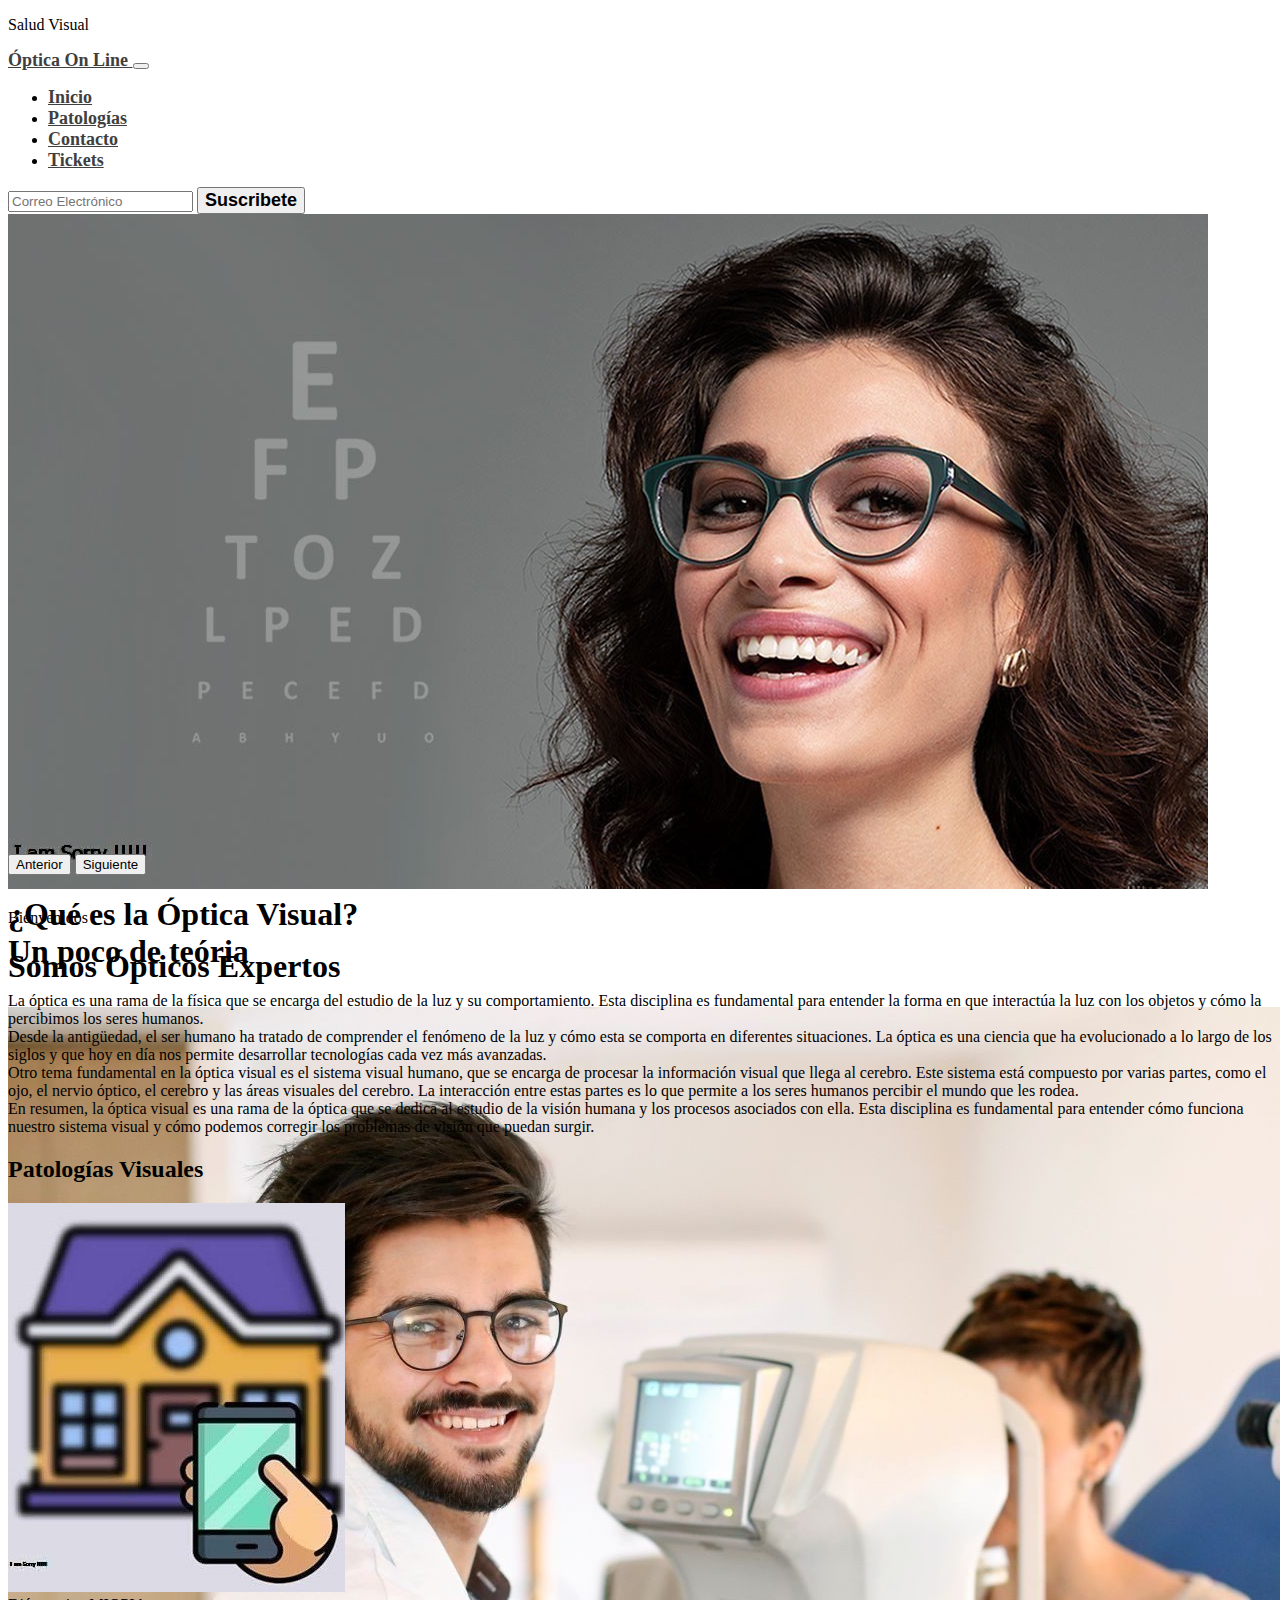
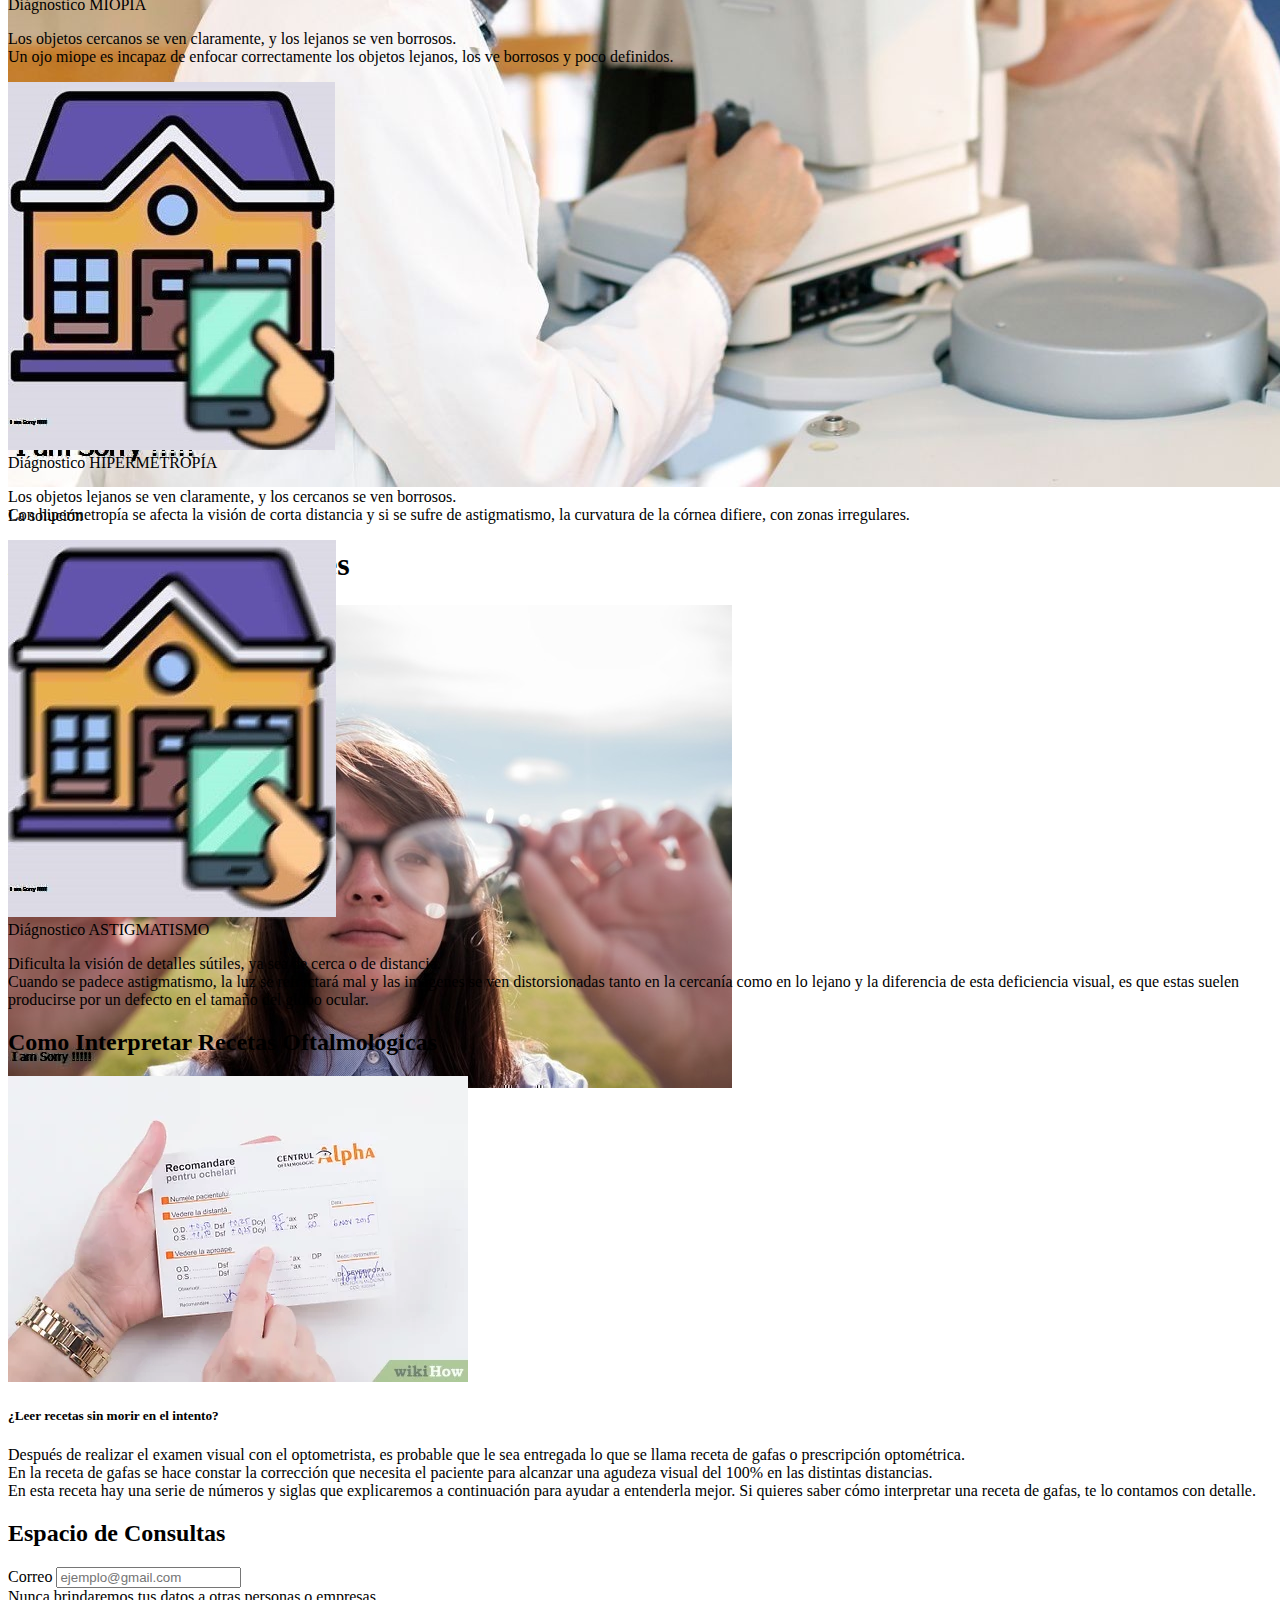
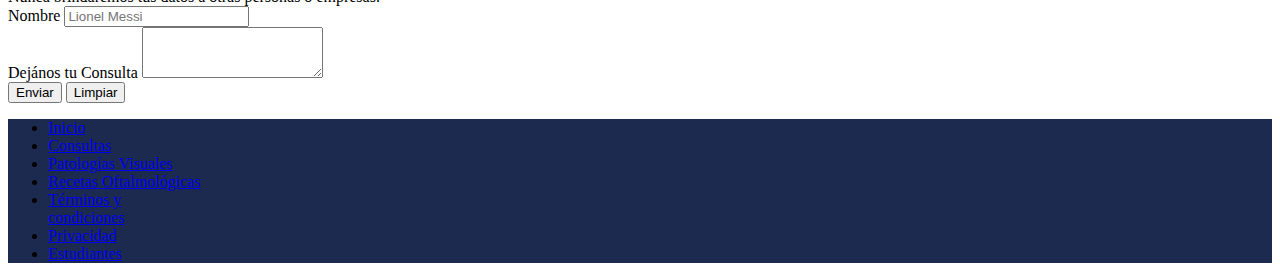
<file: index.html>
<!doctype html>
<html lang="es">

<head>
  <meta charset="utf-8">
  <meta name="viewport" content="width=device-width, initial-scale=1">

  <link href="https://cdn.jsdelivr.net/npm/bootstrap@5.0.2/dist/css/bootstrap.min.css" rel="stylesheet"
    integrity="sha384-EVSTQN3/azprG1Anm3QDgpJLIm9Nao0Yz1ztcQTwFspd3yD65VohhpuuCOmLASjC" crossorigin="anonymous">
  <link rel="stylesheet" href="https://cdn.jsdelivr.net/npm/bootstrap-icons@1.11.1/font/bootstrap-icons.css">
  <link rel="stylesheet" href="./css/main.css">
  <title>Óptica On Line</title>
</head>

<body>

  <header class="container-fluid bg-primary d-flex justify-content-center">
    <p class="text-light mb-0 p-2 fs-3">Salud Visual</p>
  </header>

  <!-- 
    Menú NavBar
  -->

  <nav class="navbar navbar-expand-lg navbar-light bg-light p-3" id="menu">
    <div class="container-fluid">
      <a class="navbar-brand" href="#">
        <span class="text-primary fs-5 fw-bold">Óptica On Line</span>
      </a>
      <button class="navbar-toggler" type="button" data-bs-toggle="collapse" data-bs-target="#navbarSupportedContent"
        aria-controls="navbarSupportedContent" aria-expanded="false" aria-label="Toggle navigation">
        <span class="navbar-toggler-icon"></span>
      </button>
      <div class="collapse navbar-collapse" id="navbarSupportedContent">
        <ul class="navbar-nav me-auto mb-2 mb-lg-0">

          <li class="nav-item">
            <a class="nav-link active" aria-current="page" href="index.html">Inicio</a>
          </li>

          <li class="nav-item">
            <a class="nav-link" href="#patologias">Patologías</a>
          </li>

          <li class="nav-item">
            <a class="nav-link" href="#consultas">Contacto</a>
          </li>
          <li class="nav-item">
            <a class="nav-link" href="./index2.html">Tickets</a>
          </li>
        </ul>

        <form class="d-flex">
          <input class="form-control me-2" type="email" placeholder="Correo Electrónico" aria-label="email">
          <button class="btn btn-primary btn-primary-outline-success" type="button">Suscribete</button>
        </form>
      </div>
    </div>
  </nav>

  <!-- 
    IMAGENES
  -->
  <div id="carouselExampleControls" class="carousel slide" data-bs-ride="carousel">
    <div class="carousel-inner">

      <div class="carousel-item active" data-bs-interval="3000">
        <img src="./img/imagen1.jpg" class="d-block w-100" alt="imagen1">
        <div class="carousel-caption top-0  mt-3 px-4 py-2">
          <p class="mt-3 fs-3 text-uppercase text-dark">Bienvenidos</p>
          <h1 class="display-1 text-capitalize">Somos Ópticos Expertos</h1>
        </div>
      </div>

      <div class="carousel-item" data-bs-interval="3000">
        <img src="./img/quien-es-optico-optometrista.jpg" class="d-block w-100" alt="imagen2">
        <div class="carousel-caption top-0  mt-3 px-4 py-2">
          <p class="mt-3 fs-3 text-uppercase text-primary">La solución</p>
          <h1 class="display-1 text-capitalize  text-white">A tus problemas Visuales</h1>
        </div>
      </div>

      <div class="carousel-item" data-bs-interval="3000">
        <img src="./img/imagen3.jpg" class="d-block w-100" alt="imagen3">
        <div class="carousel-caption top-0  mt-3 px-4 py-2">
          <p class="mt-3 fs-3 text-uppercase text-danger">Información</p>
          <h1 class="display-1 text-capitalize text-warning justify-content-center">Totalmente gratuita</h1>
        </div>
      </div>
    </div>
    <button class="carousel-control-prev" type="button" data-bs-target="#carouselExampleControls" data-bs-slide="prev">
      <span class="carousel-control-prev-icon" aria-hidden="true"></span>
      <span class="visually-hidden">Anterior</span>
    </button>
    <button class="carousel-control-next" type="button" data-bs-target="#carouselExampleControls" data-bs-slide="next">
      <span class="carousel-control-next-icon" aria-hidden="true"></span>
      <span class="visually-hidden">Siguiente</span>
    </button>
  </div>

  <!-- 
    Intro
  -->

  <section class="w-75 mx-auto text-justify pt-5" id="intro">
    <h1 class="w-100p-3 fs-2 border-top border-3 text-center">¿Qué es la Óptica Visual?<span class="text-primary"><br>
        Un poco de teória</span></h1>
    <p class="p-3 fs-4 text-justify">La óptica es una rama de la física que se
      encarga del estudio de la luz y su comportamiento. Esta disciplina es fundamental para entender la forma en que
      interactúa la luz con los objetos y cómo la percibimos los seres humanos. <br>
      Desde la antigüedad, el ser humano
      ha tratado de comprender el fenómeno de la luz y cómo esta se comporta en diferentes situaciones. La óptica es una
      ciencia que ha evolucionado a lo largo de los siglos y que hoy en día nos permite desarrollar tecnologías cada vez
      más avanzadas. <br>
      Otro tema fundamental en la óptica visual es el sistema visual humano, que se encarga de procesar la información
      visual que llega al cerebro. Este sistema está compuesto por varias partes, como el ojo, el nervio óptico, el
      cerebro y las áreas visuales del cerebro. La interacción entre estas partes es lo que permite a los seres humanos
      percibir el mundo que les rodea. <br>
      En resumen, la óptica visual es una rama de la óptica que se dedica al estudio de la visión humana y los procesos
      asociados con ella. Esta disciplina es fundamental para entender cómo funciona nuestro sistema visual y cómo
      podemos corregir los problemas de visión que puedan surgir.
    </p>
  </section>


  <!-- inicio de Cards Group -->
  <section class="my-5 container-fluid" id="patologias">
    <h2 class="text-center text-muted bg-info p-3">Patologías Visuales</h2>
    <div class="card-group row w-75 mx-auto servicio-fila gap-3">
      <div class="card col-lg-6 col-md-12 col-sm-12 d-flex my-5 icono-wrap">
        <img src="./img/miopia.jpg" class="card-img-top" alt="miopia">
        <div class="card-body">
          <span class="badge rounded-pill bg-danger">Diágnostico</span>
          <span class="badge rounded-pill bg-primary">MIOPIA</span>

          <p class="card-text">Los objetos cercanos se ven claramente, y los lejanos se ven borrosos. <br>
            Un ojo miope es incapaz de enfocar correctamente los objetos lejanos, los ve borrosos y poco definidos.
          </p>
        </div>
      </div>
      <div class="card col-lg-6 col-md-12 col-sm-12 d-flex my-5 icono-wrap">
        <img src="./img/hipermetropia.jpg" class="card-img-top" alt="hipermetropia">
        <div class="card-body">
          <span class="badge rounded-pill bg-danger">Diágnostico</span>
          <span class="badge rounded-pill bg-success">HIPERMETROPÍA</span>

          <p class="card-text">Los objetos lejanos se ven claramente, y los cercanos se ven borrosos. <br>
            Con hipermetropía se afecta la visión de corta distancia y si se sufre de astigmatismo, la curvatura de la
            córnea difiere, con zonas irregulares.
          </p>
        </div>
      </div>
      <div class="card col-lg-6 col-md-12 col-sm-12 d-flex my-5 icono-wrap">
        <img src="./img/astigmatismo.jpg" class="card-img-top" alt="astigmatismo">
        <div class="card-body">
          <span class="badge rounded-pill bg-danger">Diágnostico</span>
          <span class="badge rounded-pill bg-warning text-dark">ASTIGMATISMO</span>

          <p class="card-text">Dificulta la visión de detalles sútiles, ya sea de cerca o de distancia. <br>
            Cuando se padece astigmatismo, la luz se refractará mal y las imágenes se ven distorsionadas tanto en la
            cercanía como en lo lejano y la diferencia de esta deficiencia visual,
            es que estas suelen producirse por un defecto en el tamaño del globo ocular.

          </p>
        </div>
      </div>
    </div>
  </section>

  <!-- Cards Group 2 Columnas -->

  <section class="my-5" id="recetas">
    <h2 class="text-center bg-warning p-3">Como Interpretar Recetas Oftalmológicas</h2>
    <div id="Patologías" class="card mb-3">
      <div class="row g-0">
        <div class="col-md-4">
          <img src="./img/interpretar recetas.jpg" class="img-fluid rounded-start" alt="leer recetas">
        </div>
        <div class="col-md-8">
          <div class="card-body">
            <h5 class="card-title p-3 fs-4 text-justify">¿Leer recetas sin morir en el intento?</h5>
            <p class="card-text p-3 fs-4 text-justify">Después de realizar el examen visual con el optometrista, es probable que le sea
              entregada lo que se llama receta de gafas o prescripción optométrica. <br>

              En la receta de gafas se hace constar la corrección que necesita el paciente para alcanzar una agudeza
              visual del 100% en las distintas distancias. <br>

              En esta receta hay una serie de números y siglas que explicaremos a continuación para ayudar a entenderla
              mejor. Si quieres saber cómo interpretar una receta de gafas, te lo contamos con detalle.</p>
          </div>
        </div>
      </div>
    </div>
  </section>

  <section class="border border-primary rounded col-6 mx-auto" id="consultas">
    <h2 class="text-center">Espacio de Consultas</h2>
    <form>
      <div class="mb-3 col-9 mx-auto">
        <label for="exampleInputEmail1" class="form-label text-center">Correo</label>
        <input type="email" class="form-control" id="exampleInputEmail1" placeholder="ejemplo@gmail.com"
          aria-describedby="emailHelp">
        <div id="emailHelp" class="form-text">Nunca brindaremos tus datos a otras personas o empresas.</div>
      </div>

      <div class="mb-3 col-9 mx-auto">
        <label for="exampleInputPassword1" class="form-label text-center">Nombre</label>
        <input type="password" class="form-control" id="exampleInputPassword1" placeholder="Lionel Messi">
      </div>
      <div class="mb-3 col-9 mx-auto">
        <label for="exampleFormControlTextarea1" class="form-label">Dejános tu Consulta</label>
        <textarea class="form-control" id="exampleFormControlTextarea1" rows="3"></textarea>
      </div>
      <div class="d-grid gap-2 col-6 mx-auto">
        <button type="button" class="mb-3 btn btn-primary col-9">Enviar</button>
        <button type="button" class="mb-3 btn btn-success col-9">Limpiar</button>
      </div>
    </form>
  </section>

  <!-- 
    Footer
  -->

  <footer class="mt-4 py-3 bg-dark">
    <div class="container" data-bs-theme="dark">
      <ul class="nav justify-content-center">
        <li class="nav-item">
          <a href="#intro" class="nav-link px-4 text-muted">Inicio</a>
        </li>
        <li class="nav-item">
          <a href="#consultas" class="nav-link px-4 text-muted">Consultas</a>
        </li>
        <li class="nav-item">
          <a href="#patologias" class="nav-link px-4 text-muted">Patologías Visuales</a>
        </li>
        <li class="nav-item">
          <a href="#recetas" class="nav-link px-4 text-muted">Recetas Oftalmológicas</a>
        </li>
        <li class="nav-item">
          <a href="#" class="nav-link px-4 text-muted">Términos y <br> condiciones</a>
        </li>
        <li class="nav-item">
          <a href="#" class="nav-link px-4 text-muted">Privacidad</a>
        </li>
        <li class="nav-item">
          <a href="#" class="nav-link px-4 text-muted">Estudiantes</a>
        </li>
      </ul>
    </div>
  </footer>

  <script src="https://cdn.jsdelivr.net/npm/bootstrap@5.0.2/dist/js/bootstrap.bundle.min.js"
    integrity="sha384-MrcW6ZMFYlzcLA8Nl+NtUVF0sA7MsXsP1UyJoMp4YLEuNSfAP+JcXn/tWtIaxVXM"
    crossorigin="anonymous"></script>


</body>

</html>
</file>
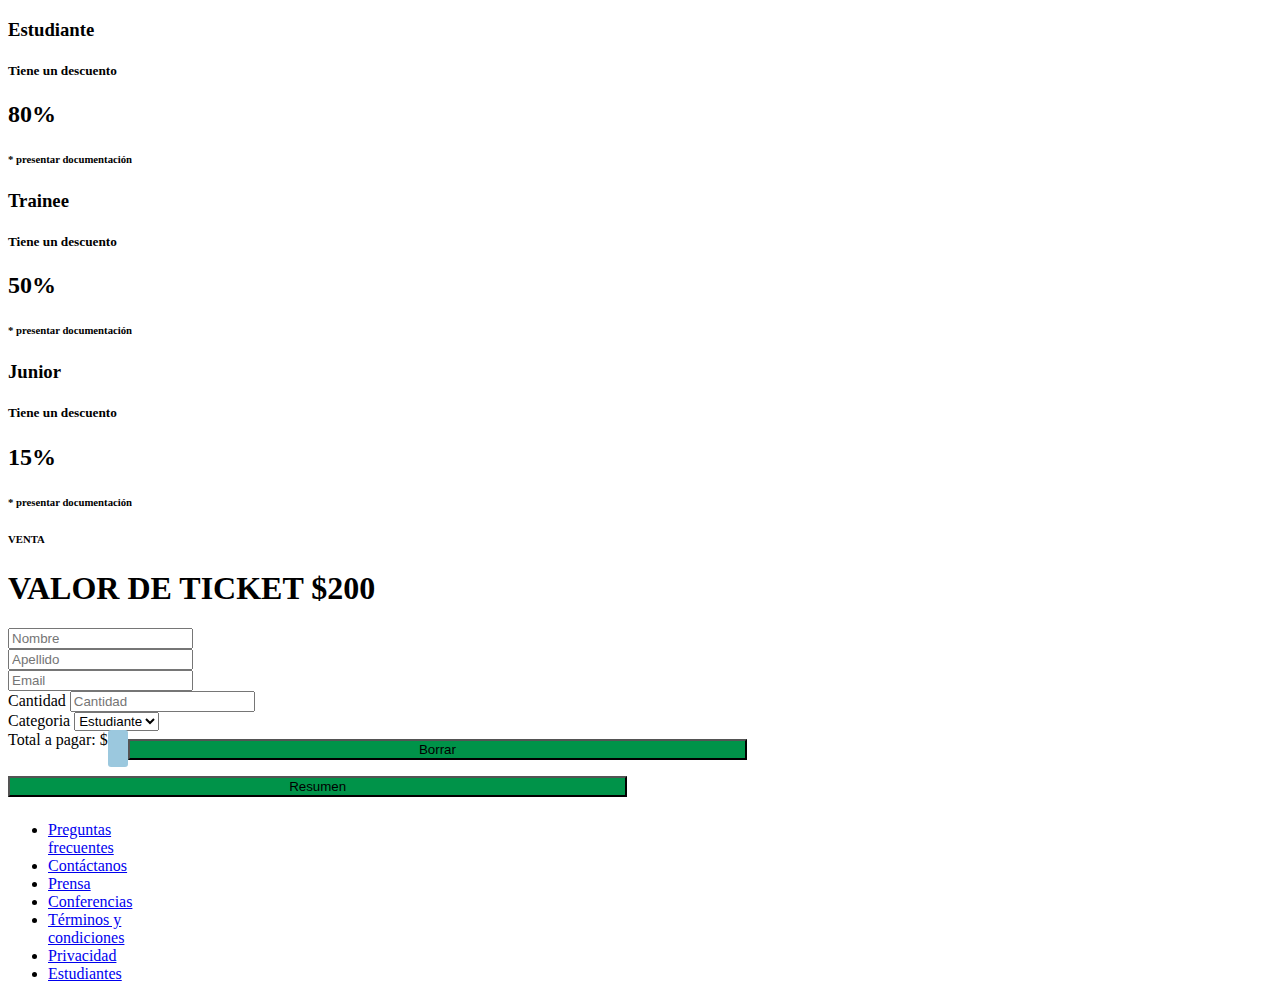
<file: index2.html>
<!DOCTYPE html>
<html lang="es">

<head>
  <meta charset="UTF-8" />
  <meta name="viewport" content="width=device-width, initial-scale=1.0" />
  <title>TICKETS</title>
  <link href="https://cdn.jsdelivr.net/npm/bootstrap@5.3.2/dist/css/bootstrap.min.css" rel="stylesheet"
    integrity="sha384-T3c6CoIi6uLrA9TneNEoa7RxnatzjcDSCmG1MXxSR1GAsXEV/Dwwykc2MPK8M2HN" crossorigin="anonymous" />
  <link rel="stylesheet" href="css/assets/css/style.css">

</head>

<body>
  <!-- TICKETS -->

  <!-- CARD GROUP -->
  <div id="tickets" class="tickets">
    <div class="container-tickets">
      <div class="ticket-category card-group gap-3 text-center container-fluid col-6 rounded-5 p-4">
        <div class="estudiante border border-primary card-body">
          <h3>Estudiante</h3>
          <h5>Tiene un descuento</h5>
          <h2>80%</h2>
          <h6>* presentar documentación</h6>
        </div>
        <div class="trainee border border-success card-body">
          <h3>Trainee</h3>
          <h5>Tiene un descuento</h5>
          <h2>50%</h2>
          <h6>* presentar documentación</h6>
        </div>
        <div class="junior border border-warning card-body">
          <h3>Junior</h3>
          <h5>Tiene un descuento</h5>
          <h2>15%</h2>
          <h6>* presentar documentación</h6>
        </div>
      </div>
    </div>
  </div>

  <!-- Texto Principal-->
  <div class="tickets-text text-center p-3">
    <h6>VENTA</h6>
    <h1>VALOR DE TICKET $200</h1>
  </div>

  <!-- FORMULARIO -->
  <form class="ticketsForm" action="">
    <div class="tickets-form gap-3 container-fluid col-6 rounded-5 p-3 mb-3">
      <div class="row">
        <div class="col">
          <input type="text" class="ticketsFirstName form-control" name="Nombre" placeholder="Nombre">
        </div>
        <div class="col">
          <input type="text" class="ticketsLastName form-control" name="Apellido" placeholder="Apellido">
        </div>
      </div>
      <input type="email" class="ticketsEmail form-control" name="Email" placeholder="Email">

      <div class="row">
        <div class="labelTicketsQuantity col">
          <label for="Cantidad">Cantidad</label>
          <input id="ticketsQuantity" type="text" class="ticketsQuantity form-control col" name="Cantidad"
            placeholder="Cantidad">
        </div>
        <div class="labelTicketsCategory col">
          <label for="Categoria">Categoria</label>
          <select name="Categoria" class="ticketsCategory col form-control">
            <option value="Estudiante">Estudiante</option>
            <option value="Trainee">Trainee</option>
            <option value="Junior">Junior</option>
          </select>
        </div>
      </div>
      <output class="ticketsOutput"><span class="ticketsValue">Total a pagar: $ </span></output>
      <button id="ticketsBorrar" type="reset" class="btnTickets" name="Borrar">Borrar</button>
      <button id="ticketsResumen" class="btnTickets" name="Resumen">Resumen</button>
    </div>
  </form>


  <footer class="mt-4 py-3 bg-dark">
    <div class="container" data-bs-theme="dark">
      <ul class="nav justify-content-center">
        <li class="nav-item">
          <a href="#" class="nav-link px-4 text-muted">Preguntas <br> frecuentes</a>
        </li>
        <li class="nav-item">
          <a href="#" class="nav-link px-4 text-muted">Contáctanos</a>
        </li>
        <li class="nav-item">
          <a href="#" class="nav-link px-4 text-muted">Prensa</a>
        </li>
        <li class="nav-item">
          <a href="#" class="nav-link px-4 text-muted">Conferencias</a>
        </li>
        <li class="nav-item">
          <a href="#" class="nav-link px-4 text-muted">Términos y <br> condiciones</a>
        </li>
        <li class="nav-item">
          <a href="#" class="nav-link px-4 text-muted">Privacidad</a>
        </li>
        <li class="nav-item">
          <a href="#" class="nav-link px-4 text-muted">Estudiantes</a>
        </li>
      </ul>
    </div>
  </footer>
  
  <script src="css/assets/css/script.js"></script>


  <script src="https://cdn.jsdelivr.net/npm/bootstrap@5.1.3/dist/js/bootstrap.bundle.min.js"
    integrity="sha384-ka7Sk0Gln4gmtz2MlQnikT1wXgYsOg+OMhuP+IlRH9sENBO0LRn5q+8nbTov4+1p"
    crossorigin="anonymous"></script>
</body>


</body>

</html>
</file>
<file: css/main.css>
body {
  font-family: 'Times New Roman', Times, serif;
  overflow-x: hidden;
}

/* Menu */

#menu a {
  font-size: 18px;
  font-weight: bold;
  color: #3f3f3f;
}

#menu button {
  font-size: 18px;
  font-weight: bold;
}

/* Intro */
.introduccion {
  text-align: justify;
}

/* Imagenes */

.carousel-inner {
  max-height: 40rem;
}

/* Para Pantallas Medias */

@media (max-width:768px) {
  #intro, #equipo {
    width: 90% !important;
  }

  #equipo p {
    display: none;
  }
  .servicio-fila {
    width: 100% !important;
    text-align: center;
  }
  #bg-contacto {
    top:-110px;
  }
}


/* Para Pantallas Pequeñas */

@media (max-width: 576px) {
  .icono-wrap{
    flex-wrap: wrap;
    justify-content: center !important;
  }

  #bg-contacto {
    position: relative;
    top: -130px;
  }
  
}

.text-bg-danger {
  color: #fff !important;
  background-color: RGBA(var(--bs-danger-rgb),var(--bs-bg-opacity,1)) !important;
}

/* Formulario */

#bg-contacto {
  position:relative;
  top:-130px;
}

#seccion-contacto {
  background-color: #1b2a4e;
  min-height: 500px;
  position: relative;
}

#contenedor-formulario {
  position: absolute;
  top:30%;
  left:50%;
  transform: translate(-50%, -50%);
  background: #fbfafa;
  border-radius:5px;
  max-width:500px;
}

#titulo-formulario {
  color: #3f3f3f;
}

/* Footer */
footer {
  background: #1b2a4e;
  min-height:100px;
}
footer p {
  color:#3f3f3f;
  text-align:center;
}

#iconos i {
  font-size:26px;
  padding: 0 8px;
  color:#3f3f3f;
}
</file>
<file: css/assets/css/style.css>
.tickets-form .ticketsOutput {
  width: 100%;
  background-color: rgb(155, 200, 222);
  border-radius: 3px;
  border: none;
  padding: 10px;
  color: var(--gray-900);
}

.ticketsOutput .ticketsValue {
  float: left;
}

.ticketsOutput .ticketsBuy {
  float: right;
  cursor: pointer;
}

.tickets-form .ticketsBuy::after {
  font: var(--fa-font-solid);
}

.tickets-form .btnTickets {
  width: 49%;
  background-color: #009349;
  color: var(--gray-100);
  margin: 0.5rem 0;
}
</file>
